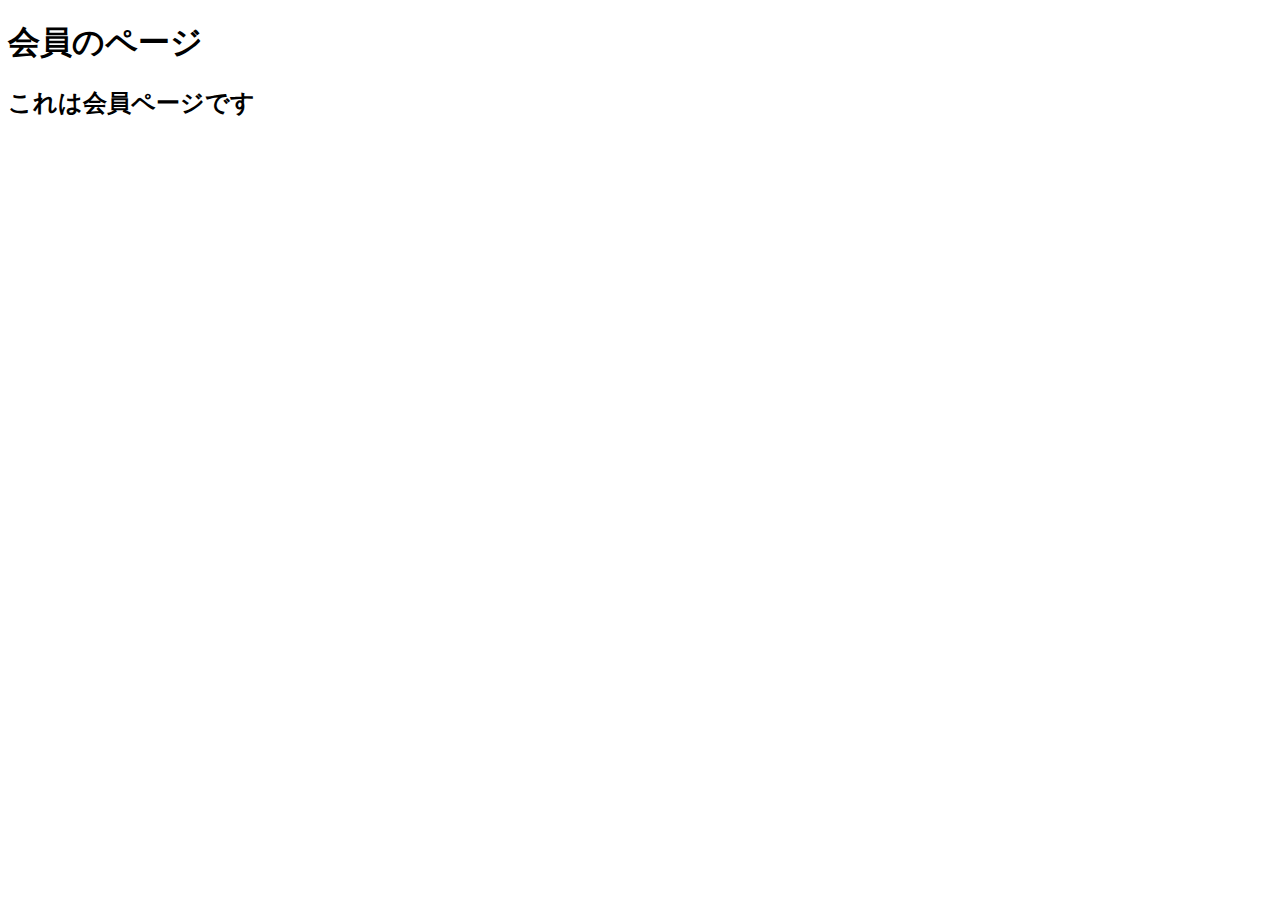
<file: member/kaiin.html>
<!DOCTYPE html>
<html lang="ja">
  <head>
    <meta charset="utf-8" />
    <title>サイトタイトル</title>
    <meta name="description" content="ディスクリプションを入力" />
    <meta name="viewport" content="width=device-width, initial-scale=1.0" />
  </head>
  <body>
    <article>
      <h1>会員のページ</h1>
      <section>
        <h2>これは会員ページです</h2>
      </section>
    </article>
  </body>
</html>
</file>
